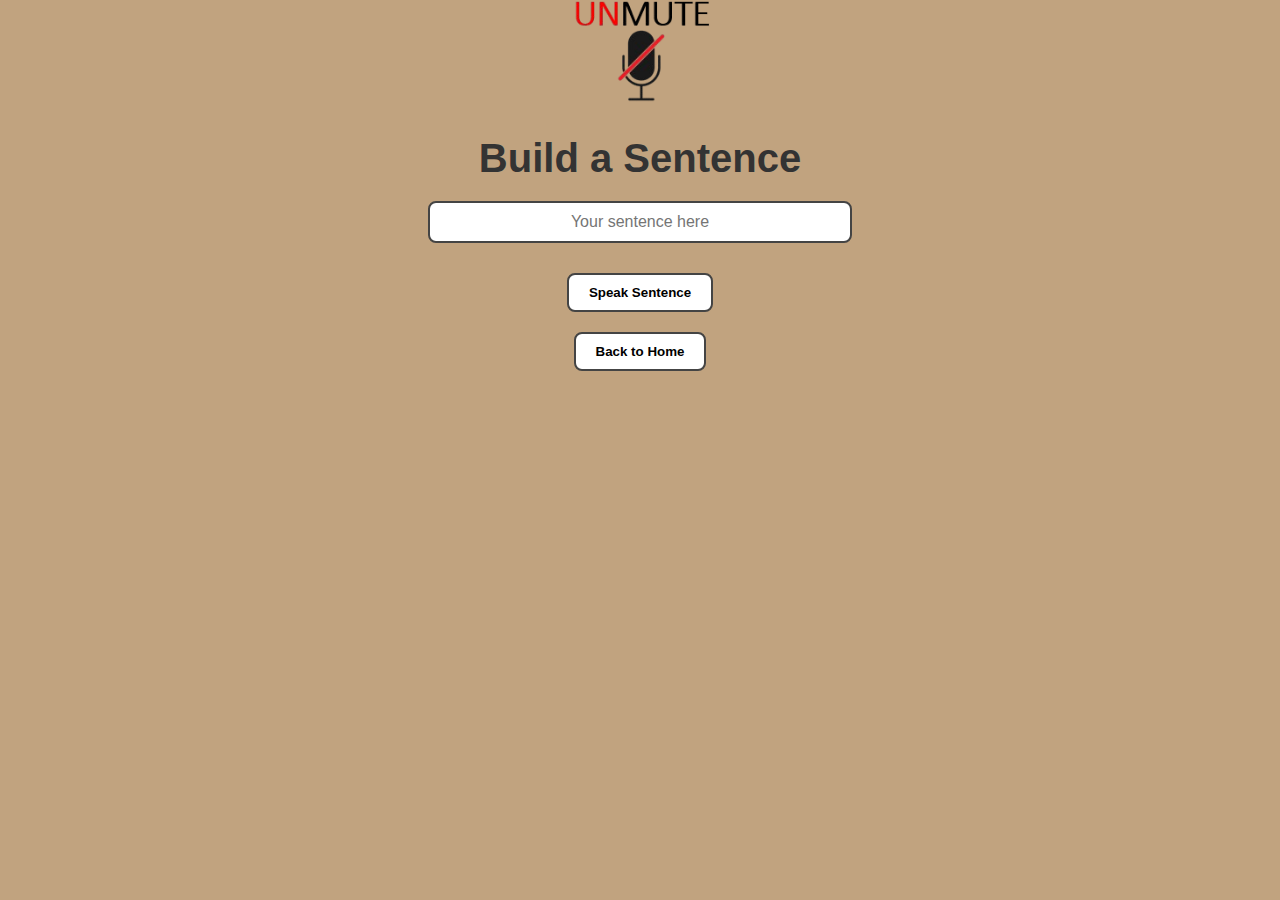
<file: templates/build_a_sentence.html>
<!DOCTYPE html>
<html lang="en">
<head>
    <meta charset="UTF-8">
    <meta name="viewport" content="width=device-width, initial-scale=1.0">
    <title>Build a Sentence</title>
    <link rel="stylesheet" href="/static/style.css">
</head>
<body>
    <header>
        <img src="/static/unmute_logo.png" alt="UNmute Logo" class="logo" onclick="goToHome()">
    </header>

    <h1>Build a Sentence</h1>

    <!-- Sentence Box -->
    <div>
        <input id="sentence-box" placeholder="Your sentence here" readonly>
        <button id="complete-btn">Speak Sentence</button>
    </div>

    <!-- Categories -->
    <div id="categories"></div>

    <!-- Back to Home -->
    <a href="/"><button>Back to Home</button></a>

    <script>
        document.addEventListener("DOMContentLoaded", () => {
            const sentenceBox = document.getElementById("sentence-box");
            const categories = {{ categories | tojson }};
            const selectedVoice = localStorage.getItem("selectedVoice") || "male";

            function renderCategories() {
                const container = document.getElementById("categories");
                container.innerHTML = "";

                for (const [category, words] of Object.entries(categories)) {
                    const section = document.createElement("div");
                    section.innerHTML = `<h2>${category}</h2>`;

                    words.forEach(word => {
                        const btn = document.createElement("button");
                        btn.textContent = word;
                        btn.onclick = () => sentenceBox.value += word + " ";
                        section.appendChild(btn);
                    });
                    container.appendChild(section);
                }
            }

            document.getElementById("complete-btn").onclick = () => {
                const sentence = sentenceBox.value.trim();
                if (!sentence) {
                    alert("Please build a sentence first!");
                    return;
                }

                fetch("/build-a-sentence", {
                    method: "POST",
                    headers: { "Content-Type": "application/json" },
                    body: JSON.stringify({ sentence, voice: selectedVoice })
                })
                .then(res => res.json())
                .then(data => {
                    if (data.error) {
                        alert("Error: " + data.error);
                    } else {
                        alert(data.message);
                        sentenceBox.value = ""; // Clear the box
                    }
                })
                .catch(err => {
                    alert("Error occurred: " + err.message);
                });
            };

            renderCategories();
        });

        function goToHome() {
            window.location.href = "/";
        }
    </script>
</body>
</html>
</file>
<file: static/style.css>
/* General Page Styling */
body {
    font-family: 'Arial', sans-serif;
    background-color: #c1a37f; /* Solid background color */
    color: #333;
    margin: 0;
    padding: 0;
    text-align: center;
}

/* Logo */
.logo-container {
    margin: 20px auto;
    text-align: center;
}

.logo {
    width: 150px;
    height: auto;
    cursor: pointer;
}

.text-box {
    width: 60%;
    padding: 10px;
    font-size: 16px;
    border: 2px solid #ccc;
    border-radius: 5px;
    margin-bottom: 10px;
}

/* Page Titles */
h1, h2 {
    font-size: 2.5rem;
    color: #333;
    margin-bottom: 20px;
}

h1 .highlight {
    color: red;
}

/* Buttons */
button {
    background-color: white; /* Button background white */
    color: black; /* Text black */
    font-weight: bold;
    border: 2px solid #444; /* Border */
    padding: 10px 20px;
    margin: 10px;
    border-radius: 8px;
    cursor: pointer;
    transition: all 0.3s ease;
}

button:hover {
    background-color: #444;
    color: white;
}

/* Voice Buttons */
.voice-buttons button {
    border-color: #e67e22;
}

.voice-buttons button:hover {
    background-color: #e67e22;
    color: white;
}

/* Text Boxes */
input {
    display: block;
    margin: 20px auto;
    padding: 10px;
    border: 2px solid #444;
    border-radius: 8px;
    font-size: 1rem;
    text-align: center;
    width: 80%;
    max-width: 400px;
}
.logo {
    width: 150px; /* Adjust size as needed */
    height: auto;
    display: block;
    margin: 0 auto;
}
</file>
